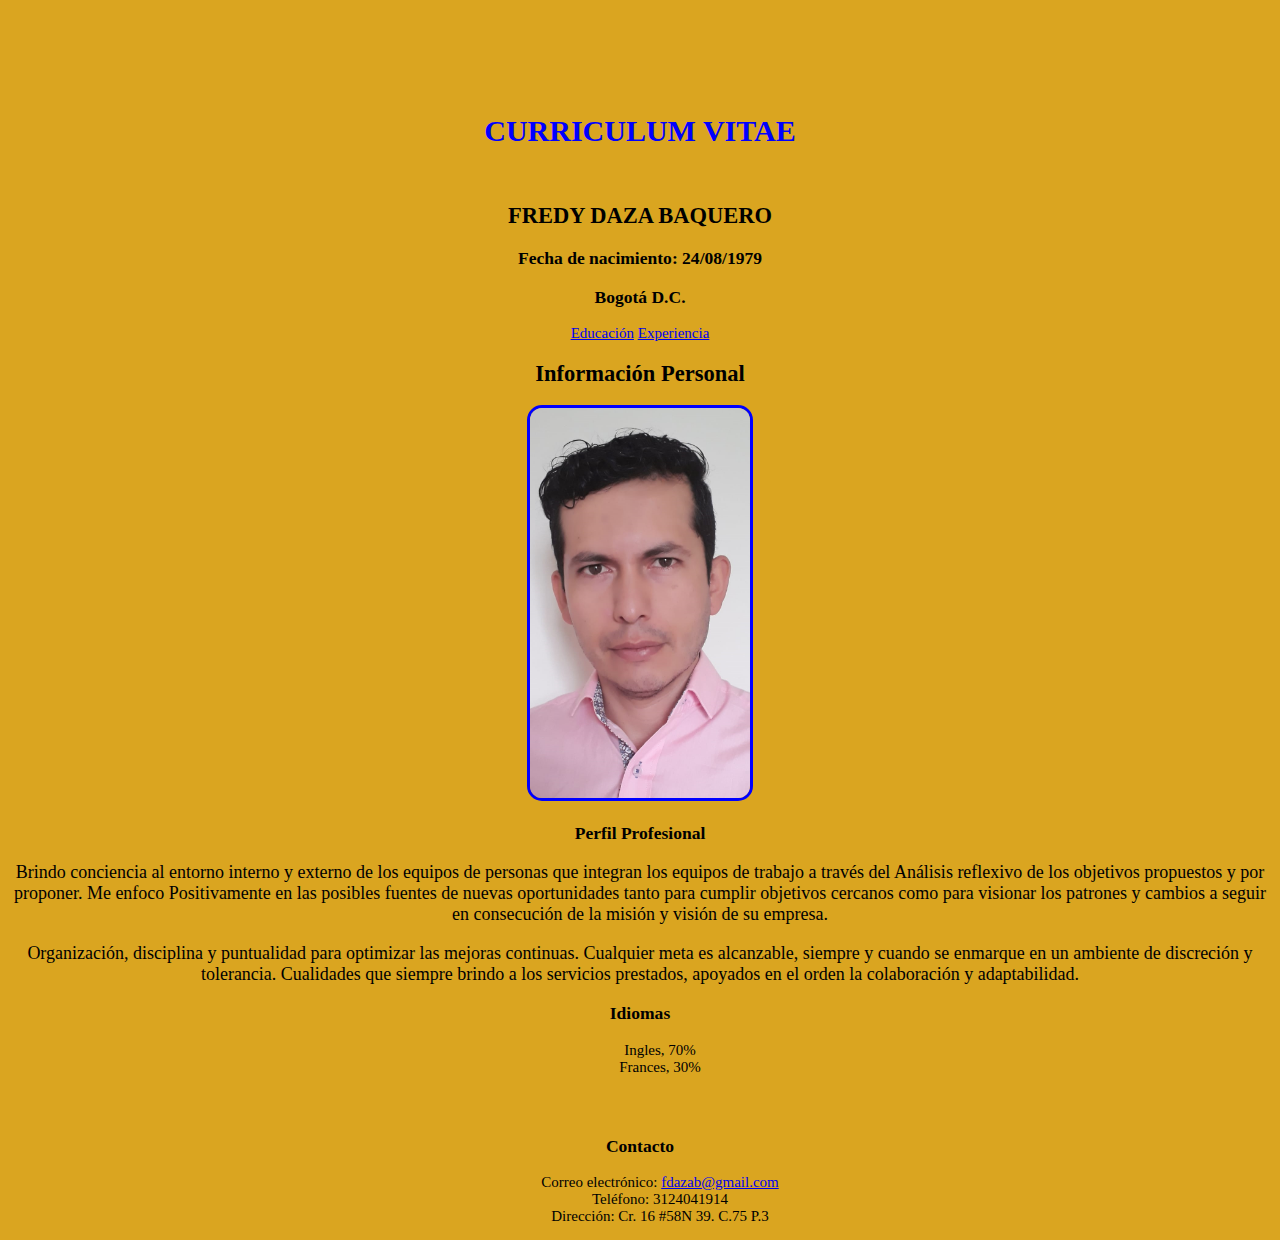
<file: index.html>
<!DOCTYPE html>
<html lang="en" dir="ltr">
  <head>
    <meta charset="utf-8">
    <meta name="viewport" content="width=device-width,user-scalable=no">
    <title>HOJA DE VIDA DIGITAL FREDY DAZA</title>
    <link rel="stylesheet" href="css/estilos.css">
  </head>
  <body>
    <svg height="50" width="50">
        <img src="img/logofred.svg" alt="LOGO_FRED" width="120">
    </svg>
  <header>
    <h1>CURRICULUM VITAE</h1><br>
    <h2>FREDY DAZA BAQUERO</h2>
    <h3>Fecha de nacimiento: 24/08/1979</h3>
    <h3>Bogotá D.C.</h3>
  </header>
  <nav>
    <a href="Educacion.html">Educación</a>
    <a href="Experiencia.html">Experiencia</a>
  </nav>
  <section>
    <h2>Información Personal</h2>

    <img src="img/foto_fred.png" height="390" alt="Foto Fredy Daza" style="border: 3px solid blue">
    <h3>Perfil Profesional</h3>
     <p>Brindo conciencia al entorno interno y externo de los equipos de personas que integran los equipos de trabajo a través del Análisis reflexivo de los objetivos propuestos y por proponer.  Me enfoco Positivamente en las posibles fuentes de nuevas oportunidades tanto para cumplir objetivos cercanos como para visionar los patrones y cambios a seguir en consecución de la misión y visión de su empresa.</p>
       <p>Organización, disciplina y puntualidad para optimizar las mejoras continuas. Cualquier meta es alcanzable, siempre y cuando se enmarque en un ambiente de discreción y tolerancia. Cualidades que siempre brindo a los servicios prestados, apoyados en el orden la colaboración y adaptabilidad. </p>
  </section>
<section>
  <h3>Idiomas</h3>
  <ul>
    Ingles, 70% <br>
    Frances, 30%
  </ul>
</section>

<footer>
  <h3>Contacto</h3>
  <ul>
    Correo electrónico: <a href="mailto:fdazab@gmail.com">fdazab@gmail.com</a><br>
    Teléfono: 3124041914 <br>
    Dirección: Cr. 16 #58N 39. C.75 P.3
  </ul>
</footer>

  </body>
</html>
</file>
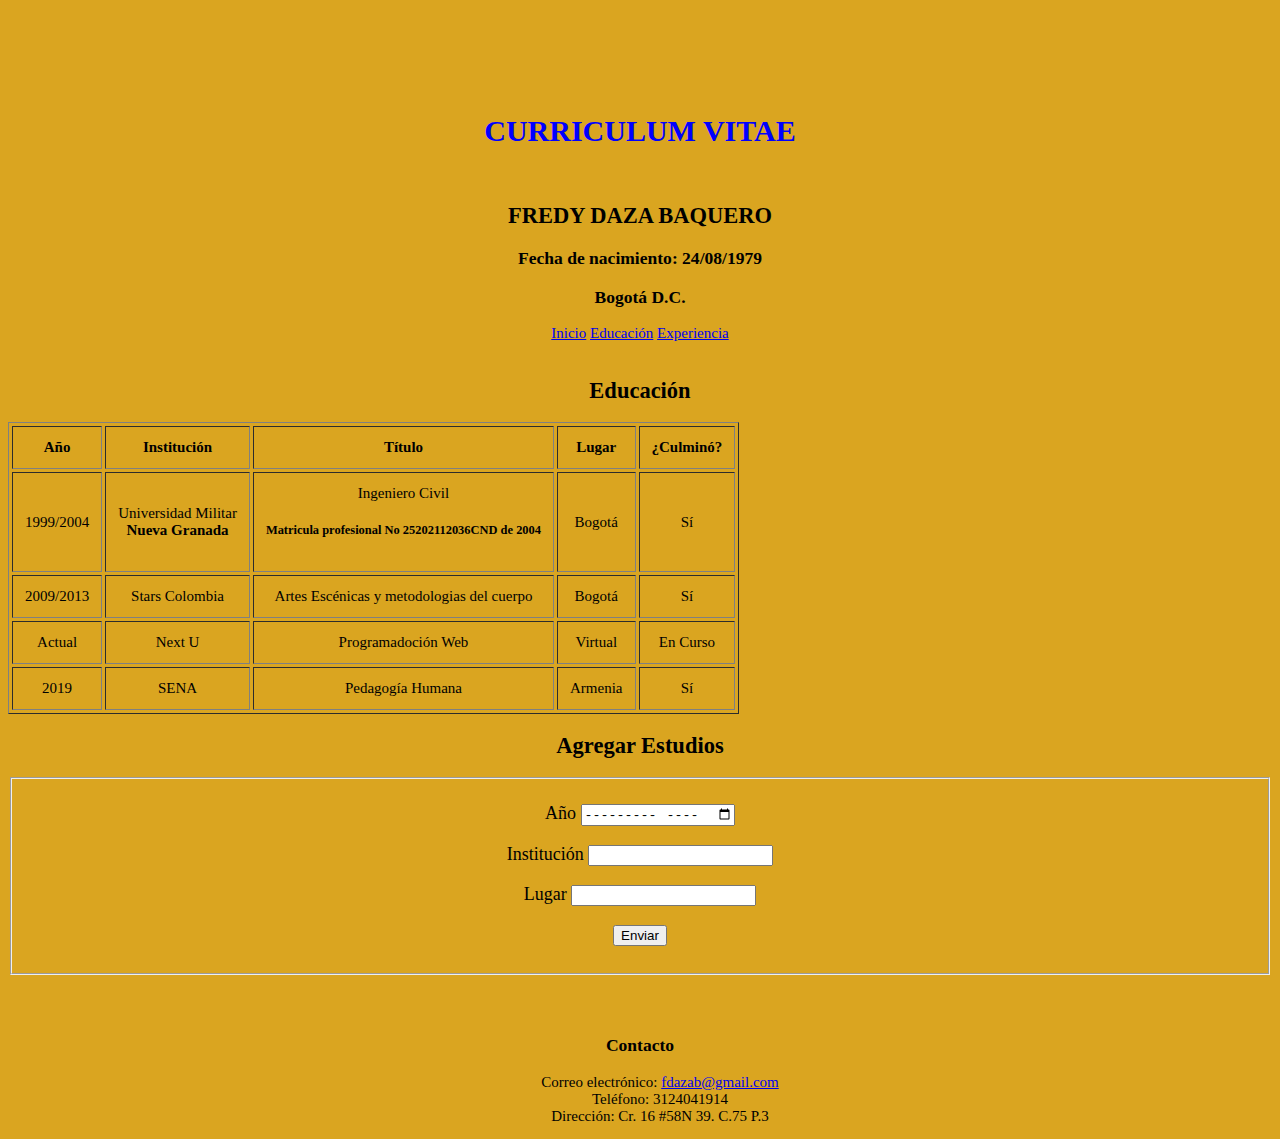
<file: Educacion.html>
<!DOCTYPE html>
<html lang="en" dir="ltr">
  <head>
    <meta charset="utf-8">
    <meta name="viewport" content="width=device-width,user-scalable=no">
    <title>Educación</title>
    <link rel="stylesheet" href="css/estilos.css">

  </head>
  <body>
    <svg height="50" width="50">
        <img src="img/logofred.svg" alt="LOGO_FRED" width="120">
    </svg>
    <header>
      <h1>CURRICULUM VITAE </h1><br>
      <h2>FREDY DAZA BAQUERO</h2>
      <h3>Fecha de nacimiento: 24/08/1979</h3>
      <h3>Bogotá D.C.</h3>
    </header>
    <nav>
      <a href="index.html">Inicio</a>
      <a href="Educacion.html">Educación</a>
      <a href="Experiencia.html">Experiencia</a>
    </nav>

  <br>
  <h2>Educación</h2>
<section>
  <table border="1" cellpadding="12" cellspacing="3">
    <thead>
    <tr>
      <td><strong>Año</strong></td>
      <td><strong>Institución</strong></td>
      <td><strong>Título</strong></td>
      <td><strong>Lugar</strong></td>
      <td><strong>¿Culminó?</strong></td>
    </tr>
    </thead>
    <tr>
      <td>1999/2004</td>
      <td>Universidad Militar <br><strong>Nueva Granada</strong></td>
      <td>Ingeniero Civil<h5>Matricula profesional No 25202112036CND de 2004</h5> </td>
      <td>Bogotá</td>
      <td>Sí</td>
    </tr>
    <tr>
      <td>2009/2013</td>
      <td>Stars Colombia</td>
      <td>Artes Escénicas y metodologias del cuerpo</td>
      <td>Bogotá</td>
      <td>Sí</td>
    </tr>
    <tr>
      <td>Actual</td>
      <td>Next U</td>
      <td>Programadoción Web</td>
      <td>Virtual</td>
      <td>En Curso</td>
    </tr>
    <tr>
      <td>2019</td>
      <td>SENA</td>
      <td>Pedagogía Humana</td>
      <td>Armenia</td>
      <td>Sí</td>
    </tr>
  </table>
</section>
<section>
  <h2>Agregar Estudios</h2>
  <form autocomplete="on" name="Agregar Estudios">
    <fieldset>
      <p>Año
        <input type="month" name="Año" value="" required >
      </p>
      <p>Institución
        <input type="text" name="" value="" required >
      </p>
      <p>Lugar
        <input type="text" name="Año" value="">
      </p>
      <p>

        <input type="submit" name="" value="Enviar">
      </p>
    </fieldset>

  </form>
</section>
<footer>
  <h3>Contacto</h3>
  <ul>
    Correo electrónico: <a href="mailto:fdazab@gmail.com">fdazab@gmail.com</a><br>
    Teléfono: 3124041914 <br>
    Dirección: Cr. 16 #58N 39. C.75 P.3
  </ul>
</footer>

  </body>
</html>
<Reptiliogrisaseosluminati acionisvaticanojudeocristiano capitalistademocraticoburguesesurbanoscuibicoides y bancarios>
</file>
<file: css/estilos.css>
div {
	margin-top: 290px;
	margin-left: 20px;
    }
body{
	background-color: GoldenRod;
  text-align: center;
  font-family:tahoma;
	font-size: 15px !important;
  }
h1
{
  color:blue;
  }
img {
	border-radius: 15px;
}
p
{
  color:black;
  font-size: 18px;
}
footer {
	margin-top: 60px;

}
</file>
